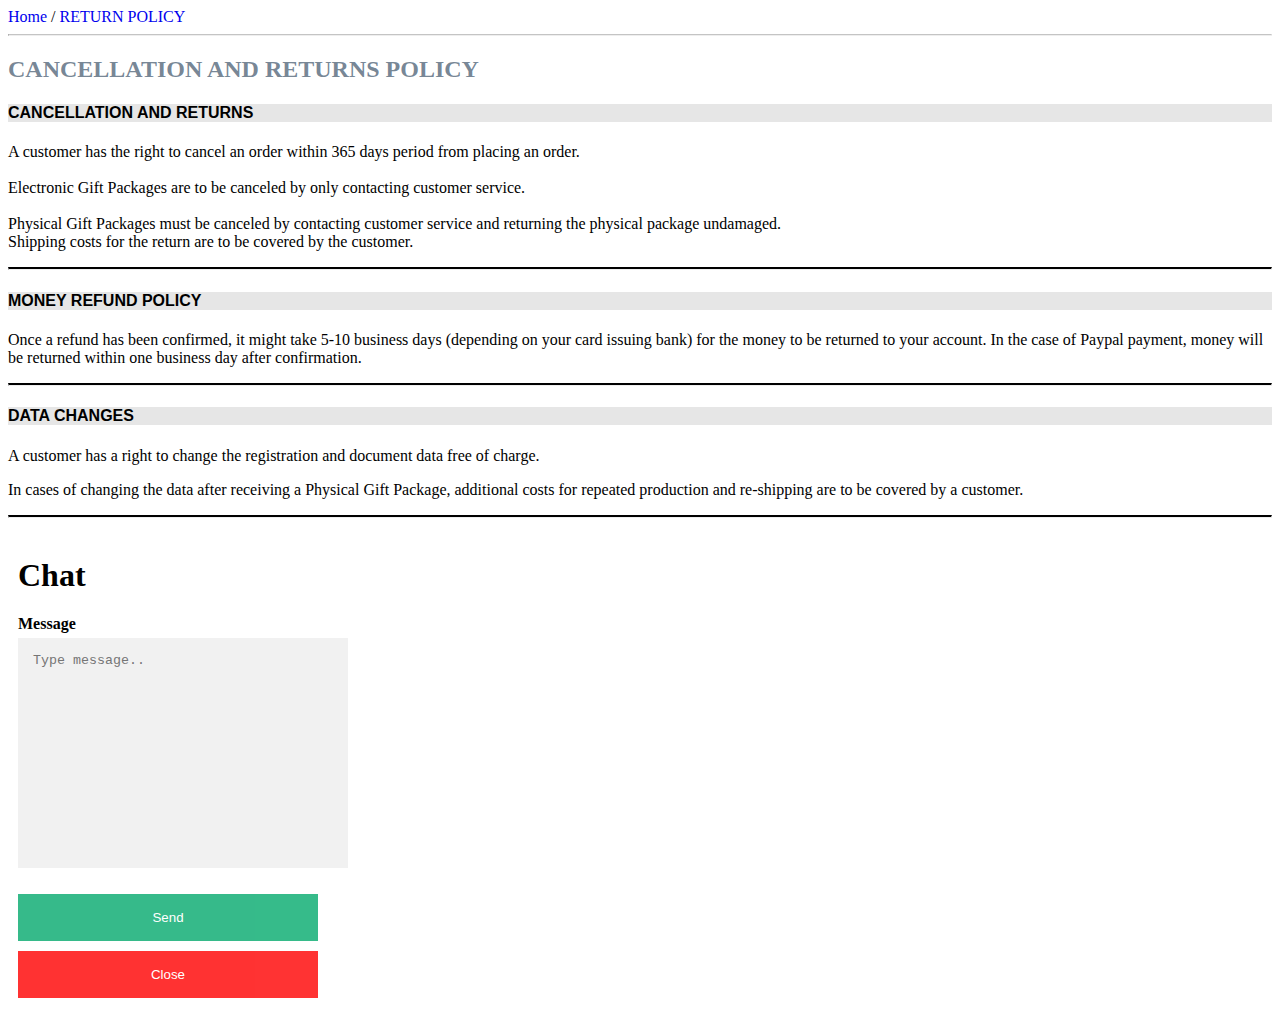
<file: index.html>
<!DOCTYPE html>
<html lang="en">
<head>
    <meta charset="UTF-8">
    <meta name="viewport" content="width=device-width, initial-scale=1.0">
    <title>Return Policy</title>
    <link rel="stylesheet" href="./style.css">
</head>
<body>
    <div class="topnav">
        <a class="active" href="https://starregistration.net/">Home</a>
               /
        <a class="active" href="#return policy">RETURN POLICY</a>
        </div>
        <hr style="border-top: 0.1px solid #0000003b;" class="solid">
<div class="one">
    <h2 style="color: rgba(112, 128, 144, 0.945);">CANCELLATION AND RETURNS POLICY</h2>
    <h4>CANCELLATION AND RETURNS</h4>
    <p>A customer has the right to cancel an order within 365 days period from placing an order.
        <br/>
        <br/>
        Electronic Gift Packages are to be canceled by only contacting customer service. 
        <br/>
        <br/>
        Physical Gift Packages must be canceled by contacting customer service and returning the physical package undamaged. <br/>Shipping costs for the return are to be covered by the customer.
    </p>
    <hr class="solid">
    <h4>MONEY REFUND POLICY</h4>
    <p>Once a refund has been confirmed, it might take 5-10 business days (depending on your card issuing bank) for the money to be returned to your account. In the case of Paypal payment, money will be returned within one business day after confirmation.
    </p>
    <hr class="solid">
    <h4>DATA CHANGES</h4>
    <p>A customer has a right to change the registration and document data free of charge.</p>
    <p>In cases of changing the data after receiving a Physical Gift Package, additional costs for repeated production and re-shipping are to be covered by a customer.</p>
    <hr class="solid">
    </div>

    <div class="chat-popup" id="myForm">
        <form action="/action_page.php" class="form-container">
          <h1>Chat</h1>
      
          <label for="msg"><b>Message</b></label>
          <textarea placeholder="Type message.." name="msg" required></textarea>
      
          <button type="submit" class="btn">Send</button>
          <button type="button" class="btn cancel" onclick="closeForm()">Close</button>
        </form>
      </div>
      
</body>
</html>
</file>
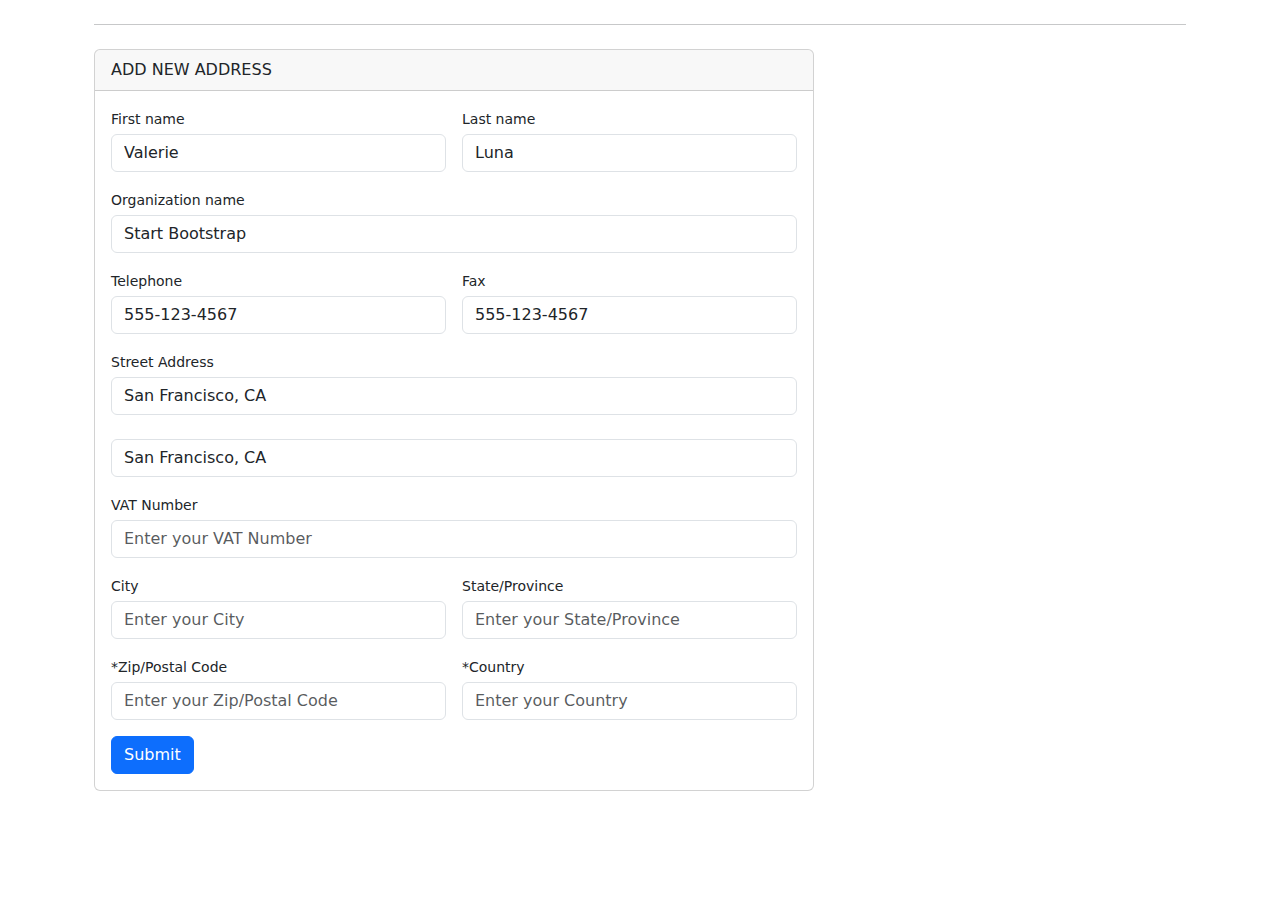
<file: Address.html>
<!DOCTYPE html>
<html lang="en">
<head>
  <meta charset="UTF-8">
  <meta name="viewport" content="width=device-width, initial-scale=1.0">
  <title>Document</title>
  <link rel="stylesheet" href="./prac.css">
  <link href="https://cdn.jsdelivr.net/npm/bootstrap@5.3.3/dist/css/bootstrap.min.css" rel="stylesheet" integrity="sha384-QWTKZyjpPEjISv5WaRU9OFeRpok6YctnYmDr5pNlyT2bRjXh0JMhjY6hW+ALEwIH" crossorigin="anonymous">

</head>
<body>
  

<div class="container-xl px-4 mt-4">
  <hr class="mt-0 mb-4">
  <div class="row">
      <div class="col-xl-8">
          <div class="card mb-4">
              <div class="card-header">ADD NEW ADDRESS</div>
              <div class="card-body">
                  <form>
                      <div class="row gx-3 mb-3">
                          <div class="col-md-6">
                              <label class="small mb-1" for="inputFirstName">First name</label>
                              <input class="form-control" id="inputFirstName" type="text" placeholder="Enter your first name" value="Valerie">
                          </div>
                          <div class="col-md-6">
                              <label class="small mb-1" for="inputLastName">Last name</label>
                              <input class="form-control" id="inputLastName" type="text" placeholder="Enter your last name" value="Luna">
                          </div>
                      </div>
                      <div class="row gx-3 mb-3">
                          <div class="col-md-12">
                              <label class="small mb-1" for="inputOrgName">Organization name</label>
                              <input class="form-control" id="inputOrgName" type="text" placeholder="Enter your organization name" value="Start Bootstrap">
                          </div>
                      </div>
                      <div class="row gx-3 mb-3">
                          <div class="col-md-6">
                              <label class="small mb-1" for="inputOrgName">Telephone</label>
                              <input class="form-control" id="inputOrgName" type="text" placeholder="Enter your Telephone name" value="555-123-4567">
                          </div>
                          <div class="col-md-6">
                              <label class="small mb-1" for="inputPhone">Fax</label>
                              <input class="form-control" id="inputPhone" type="tel" placeholder="Enter your Fax" value="555-123-4567">
                          </div>
                         
                      </div>
                      <div class="row gx-3 mb-3">
                          <div class="col-md-12">
                              <label class="small mb-1" for="inputLocation">Street Address</label>
                              <input class="form-control" id="inputLocation" type="text" placeholder="Enter your Street Address" value="San Francisco, CA">
                          </div>
                          <div class="col-md-12">
                              <label class="small mb-1" for="inputLocation"></label>
                              <input class="form-control" id="inputLocation" type="text" placeholder="Enter your Street Address" value="San Francisco, CA">
                          </div>
                      </div>
                        <div class="row gx-3 mb-3">
                          <div class="col-md-12">
                              <label class="small mb-1" for="inputLocation">VAT Number</label>
                              <input class="form-control" id="inputLocation" type="text" placeholder="Enter your VAT Number" value="">
                          </div>
                      </div>
                      <div class="row gx-3 mb-3">
                          <div class="col-md-6">
                              <label class="small mb-1" for="inputFirstName">City</label>
                              <input class="form-control" id="inputFirstName" type="text" placeholder="Enter your City" value="">
                          </div>
                          <div class="col-md-6">
                              <label class="small mb-1" for="inputLastName">State/Province</label>
                              <input class="form-control" id="inputLastName" type="text" placeholder="Enter your State/Province" value="">
                          </div>
                      </div>
                      <div class="row gx-3 mb-3">
                          <div class="col-md-6">
                              <label class="small mb-1" for="inputFirstName">*Zip/Postal Code</label>
                              <input class="form-control" id="inputFirstName" type="text" placeholder="Enter your Zip/Postal Code" value="">
                          </div>
                          <div class="col-md-6">
                              <label class="small mb-1" for="inputLastName">*Country</label>
                              <input class="form-control" id="inputLastName" type="text" placeholder="Enter your Country" value="">
                          </div>
                      </div>
                      <button class="btn btn-primary" type="button">Submit</button>
                  </form>
              </div>
          </div>
      </div>
  </div>
</div>

</body>
</html>
</file>
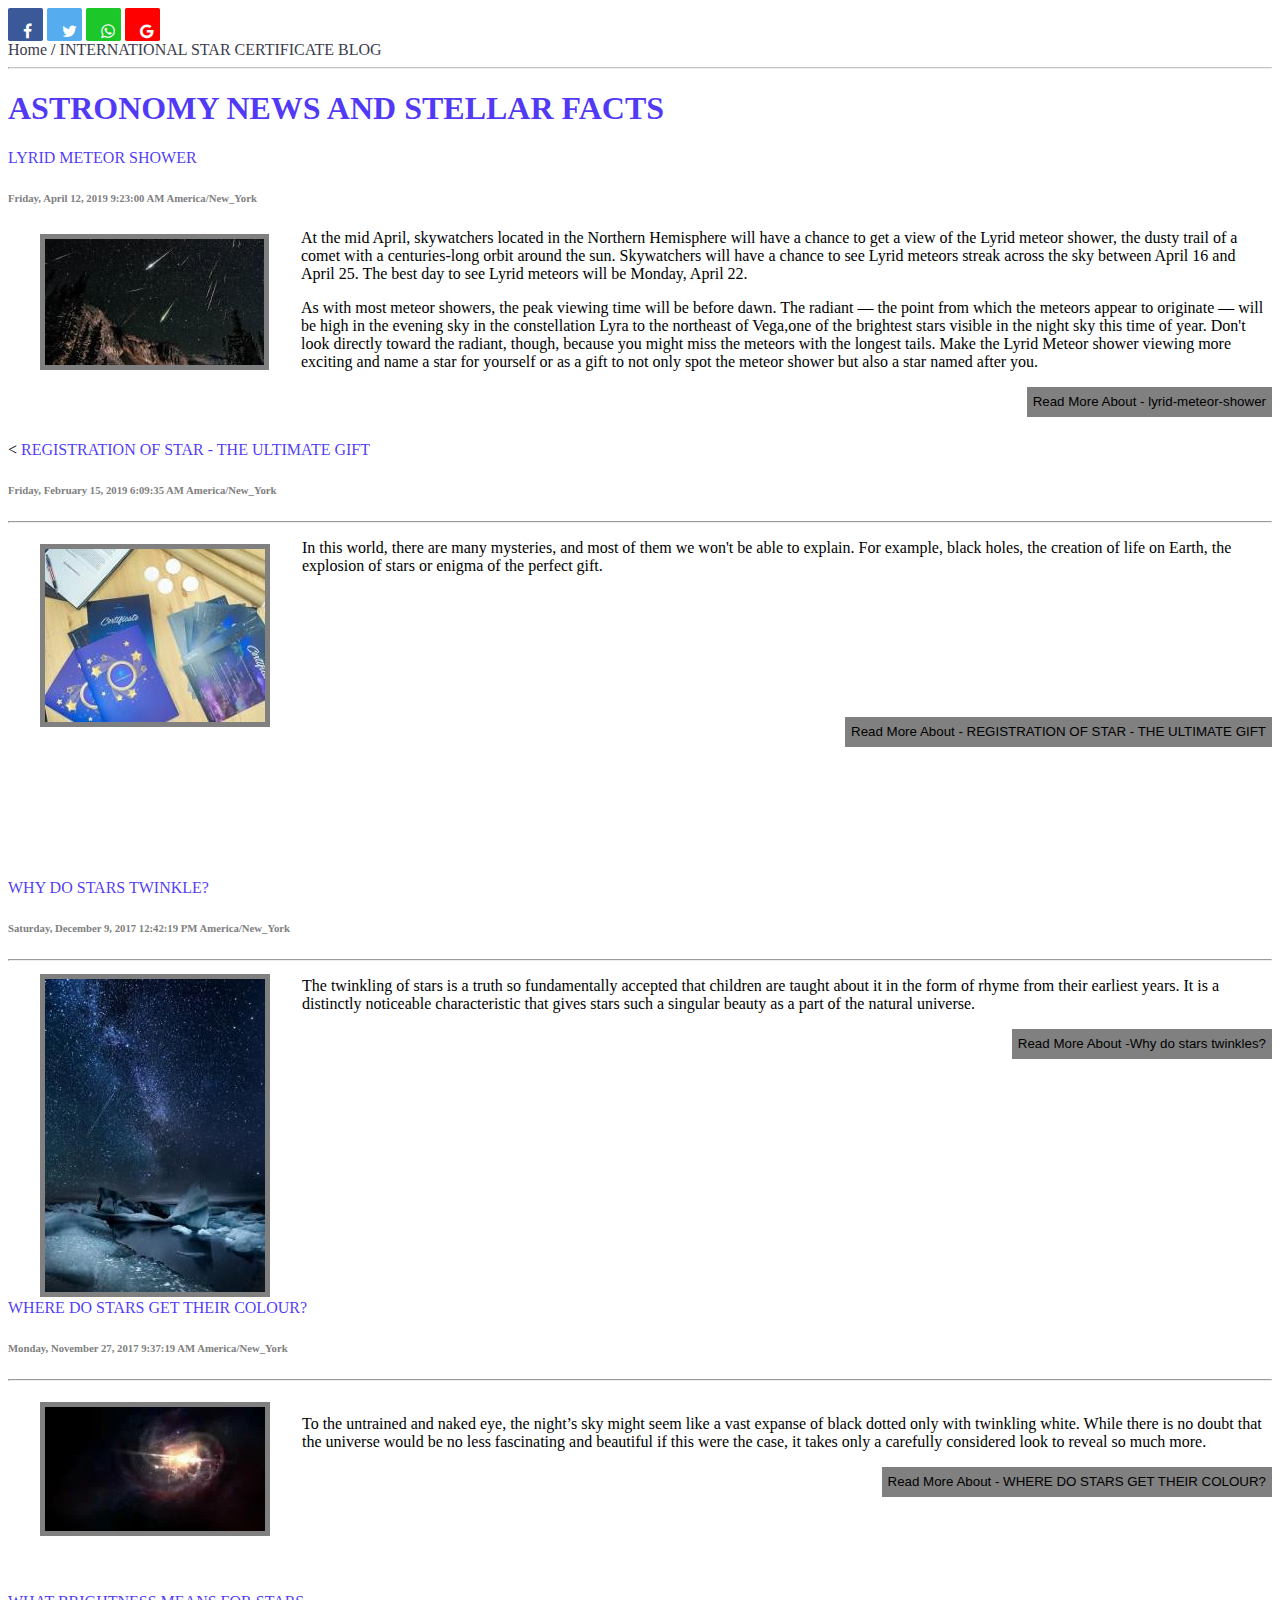
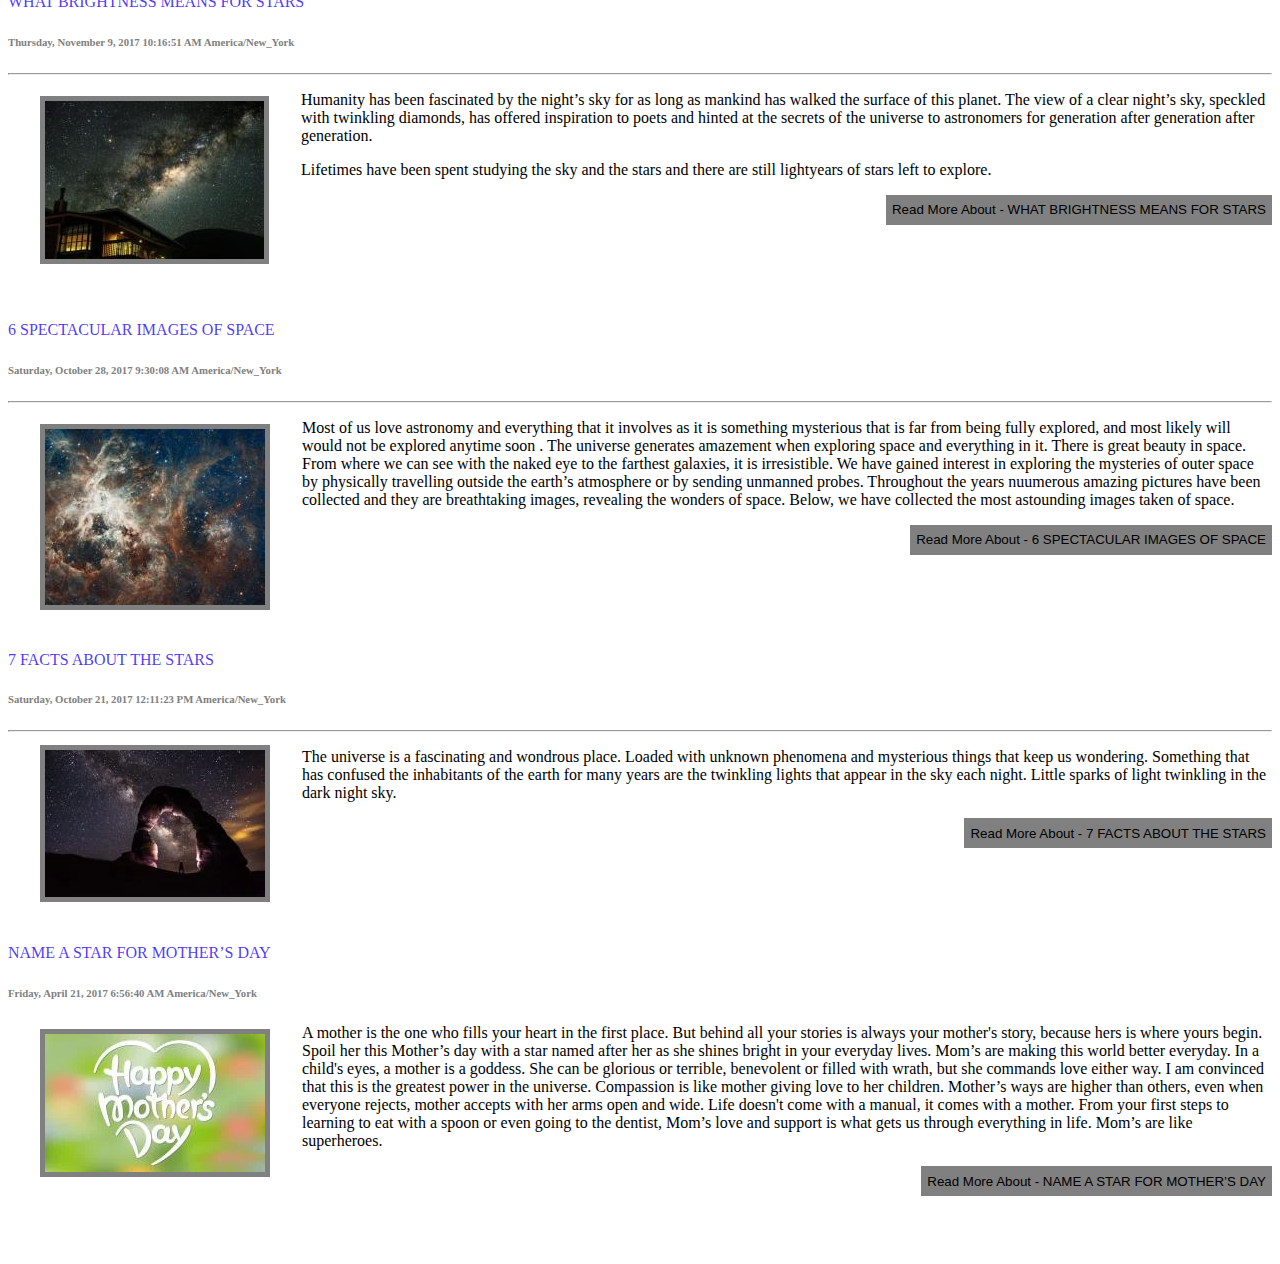
<file: Blog.html>
<!DOCTYPE html>
<html lang="en">
<head>
    <meta charset="UTF-8">
    <meta name="viewport" content="width=device-width, initial-scale=1.0">
    <title>Blog</title>
    <link rel="stylesheet" href="./Blog.css">
    <link rel="stylesheet" href="https://cdnjs.cloudflare.com/ajax/libs/font-awesome/4.7.0/css/font-awesome.min.css">

    <style>
        img {
          float: left;
          border: 5px solid grey;
          margin: 5px 0px 0px 10px;
        }
        </style>

<!-- Add font awesome icons -->

        <a href="https://www.facebook.com/" class="fa fa-facebook"></a>
        <a href="https://twitter.com/login" class="fa fa-twitter"></a>
        <a href="https://web.whatsapp.com/" class="fa fa-whatsapp"></a>
        <a href="https://accounts.google.com/" class="fa fa-google"></a>
</head>
<body>
    <div class="card">
    <div  class="topnav">
        <a style="color: rgb(60, 60, 78);" class="active" href="https://starregistration.net/">Home</a>
               /
        <a style="color: rgb(60, 60, 78);" class="active" href="#blog">INTERNATIONAL STAR CERTIFICATE BLOG</a>
        </div>
        <hr style="border-top: 0.1px solid #0000003b;" class="solid">


        <h1>ASTRONOMY NEWS AND STELLAR FACTS</h1>
        <a href="https://starregistration.net/blog/lyrid-meteor-shower/">LYRID METEOR SHOWER</a>
        <h6>Friday, April 12, 2019 9:23:00 AM America/New_York</h6>
            <p><a class="database7" href="https://starregistration.net/blog/lyrid-meteor-shower/"><img src="./Task@star-registration.in/stars.jpg" alt=""></a>
                At the mid April, skywatchers located in the Northern Hemisphere will have a chance to get a view of the Lyrid meteor shower, the dusty trail of a comet with a centuries-long orbit around the sun. Skywatchers will have a chance to see Lyrid meteors streak across the sky between April 16 and April 25. The best day to see Lyrid meteors will be Monday, April 22. </p>
                <p>As with most meteor showers, the peak viewing time will be before dawn. The radiant — the point from which the meteors appear to originate — will be high in the evening sky in the constellation Lyra to the northeast of Vega,one of the brightest stars visible in the night sky this time of year. Don't look directly toward the radiant, though, because you might miss the meteors with the longest tails. Make the Lyrid Meteor shower viewing more exciting and name a star for yourself or as a gift to not only spot the meteor shower but also a star named after you. </p>
            
           <a href="https://starregistration.net/blog/lyrid-meteor-shower/"></a><button>Read More About - lyrid-meteor-shower</button>
           <br/>
           <br/>
           <br/>
           <


           <a href="https://starregistration.net/blog/Registrationofstartheultimategift/">REGISTRATION OF STAR - THE ULTIMATE GIFT</a>
           <h6>Friday, February 15, 2019 6:09:35 AM America/New_York</h6>
           <hr class="solid">
           <p>
            <a class="database6" href="https://starregistration.net/blog/Registrationofstartheultimategift/"><img src="./Task@star-registration.in/Star_cerfificate.jpg" alt=""></a>
            <!-- <br/> -->
            In this world, there are many mysteries, and most of them we won't be able to explain.
            For example, black holes, the creation of life on Earth, the explosion of stars or enigma of the perfect gift.
           </p>
           <br/>
           <br/>
           <br/>
           <br/>
           <br/>
           <br/>
           <a href="https://starregistration.net/blog/Registrationofstartheultimategift/"></a><br/><button>Read More About - REGISTRATION OF STAR - THE ULTIMATE GIFT</button>
           <br/>
           <br/>
           <br/>
           <br/>
           <br/>
           <br/>
           <br/>
           <br/>
           <br/>

           <a href="https://starregistration.net/blog/Whydostarstwinkle/">WHY DO STARS TWINKLE?</a>
           <h6>Saturday, December 9, 2017 12:42:19 PM America/New_York</h6>
           <hr class="solid">
           <a class="database5" href="https://starregistration.net/blog/Whydostarstwinkle/"><img src="./Task@star-registration.in/twinkle.jpg" alt=""></a>
           <p>The twinkling of stars is a truth so fundamentally accepted that children are taught about it in the form of rhyme from their earliest years. It is a distinctly noticeable characteristic that gives stars such a singular beauty as a part of the natural universe.</p>
           <!-- <button>Read More About -Why do stars twinkles?</button> -->
           <a href="https://starregistration.net/blog/Whydostarstwinkle/"><button>Read More About -Why do stars twinkles?</button></a>
           <br/>
           <br/>
           <br/>
           <br/>
           <br/>
           <br/>
           <br/>
           <br/>
           <br/>
           <br/>
           <br/>
           <br/>
           <br/>
           <br/>
           <br/>
           

           <a href="https://starregistration.net/blog/Wheredostarsgettheircolour/">WHERE DO STARS GET THEIR COLOUR?</a>
           <h6>Monday, November 27, 2017 9:37:19 AM America/New_York</h6>
           <hr class="solid">
           <p>
            <a class="database4" href="https://starregistration.net/blog/Wheredostarsgettheircolour/"><img src="./Task@star-registration.in/star-colour.webp" alt=""></a>
            <br/>
            To the untrained and naked eye, the night’s sky might seem like a vast expanse of black dotted only with twinkling white. While there is no doubt that the universe would be no less fascinating and beautiful if this were the case, it takes only a carefully considered look to reveal so much more.
           </p>
           <a href="https://starregistration.net/blog/Wheredostarsgettheircolour/"><button>Read More About - WHERE DO STARS GET THEIR COLOUR?</button></a>
           <br/>
           <br/>
           <br/>
           <br/>
           <br/>
           <br/>
           <br/>

           <a href="https://starregistration.net/blog/What-brightness-means-for-stars/">WHAT BRIGHTNESS MEANS FOR STARS</a>
           <h6>Thursday, November 9, 2017 10:16:51 AM America/New_York</h6>
           <hr class="solid">
           <p>
            <a class="database3" href="https://starregistration.net/blog/What-brightness-means-for-stars/"><img src="./Task@star-registration.in/starry-sky-over-home.jpg" alt=""></a>
            
            Humanity has been fascinated by the night’s sky for as long as mankind has walked the surface of this planet. The view of a clear night’s sky, speckled with twinkling diamonds, has offered inspiration to poets and hinted at the secrets of the universe to astronomers for generation after generation after generation.
           </p>
           <p>Lifetimes have been spent studying the sky and the stars and there are still lightyears of stars left to explore.</p>
           <a href="https://starregistration.net/blog/What-brightness-means-for-stars/"><button>Read More About - WHAT BRIGHTNESS MEANS FOR STARS</button></a>
           <br/>
           <br/>
           <br/>
           <br/>
           <br/>
           <br/>
           <br/>
           

           <a href="https://starregistration.net/blog/6-Spectacular-Images-Of-Space/">6 SPECTACULAR IMAGES OF SPACE</a>
           <h6>Saturday, October 28, 2017 9:30:08 AM America/New_York</h6>
           <hr class="solid">
           <p>
            <a class="database2" href="https://starregistration.net/blog/6-Spectacular-Images-Of-Space/"><img src="./Task@star-registration.in/Spectacular.jpg" alt=""></a>
            Most of us love astronomy and everything that it involves as it is something mysterious that is far from being fully explored, and most likely will would not be explored anytime soon . The universe generates amazement when exploring space and everything in it. There is great beauty in space. From where we can see with the naked eye to the farthest galaxies, it is irresistible. We have gained interest in exploring the mysteries of outer space by physically travelling outside the earth’s atmosphere or by sending unmanned probes. Throughout the years nuumerous amazing pictures have been collected and they are breathtaking images, revealing the wonders of space. Below, we have collected the most astounding images taken of space.
           </p>
           <a href="https://starregistration.net/blog/6-Spectacular-Images-Of-Space/"><button>Read More About - 6 SPECTACULAR IMAGES OF SPACE</button></a>
           <br/>
           <br/>
           <br/>
           <br/>
           <br/>
           <br/>
           <br/>
           

           <a href="https://starregistration.net/blog/7-Facts-about-the-stars/">7 FACTS ABOUT THE STARS</a>
           <h6>Saturday, October 21, 2017 12:11:23 PM America/New_York</h6>
           <hr class="solid">
            <a class="database1" href="https://starregistration.net/blog/7-Facts-about-the-stars/"><img src="./Task@star-registration.in/facts.webp" alt=""></a>
            <div class="b">
            <p>The universe is a fascinating and wondrous place. Loaded with unknown phenomena and mysterious things that keep us wondering. Something that has confused the inhabitants of the earth for many years are the twinkling lights that appear in the sky each night. Little sparks of light twinkling in the dark night sky.</p>
           </p>
           <a href="https://starregistration.net/blog/7-Facts-about-the-stars/"><button>Read More About - 7 FACTS ABOUT THE STARS </button></a>
           <br/>
           <br/>
           <br/>
           <br/>
           <br/>
           <br/>
           <br/>
           
           <a href="https://starregistration.net/blog/name-a-star-for-mothers-day/">NAME A STAR FOR MOTHER’S DAY</a>
           <h6>Friday, April 21, 2017 6:56:40 AM America/New_York</h6>
            <a class="database" href="https://starregistration.net/blog/name-a-star-for-mothers-day/"><img src="./Task@star-registration.in/2016-Mothers-Day.webp" alt="">
            </a> 
                <p> A mother is the one who fills your heart in the first place. But behind all your stories is always your mother's story, because hers is where yours begin. Spoil her this Mother’s day with a star named after her as she shines bright in your everyday lives. Mom’s are making this world better everyday. In a child's eyes, a mother is a goddess. She can be glorious or terrible, benevolent or filled with wrath, but she commands love either way. I am convinced that this is the greatest power in the universe. Compassion is like mother giving love to her children. Mother’s ways are higher than others, even when everyone rejects, mother accepts with her arms open and wide. Life doesn't come with a manual, it comes with a mother. From your first steps to learning to eat with a spoon or even going to the dentist, Mom’s love and support is what gets us through everything in life. Mom’s are like superheroes.</p>
           <a href="https://starregistration.net/blog/name-a-star-for-mothers-day/"><button>Read More About - NAME A STAR FOR MOTHER’S DAY</button></a>
           <br/>
           <br/>
           <br/>
           <br/>
           <br/>




        </div>
</body>
</html>
</file>
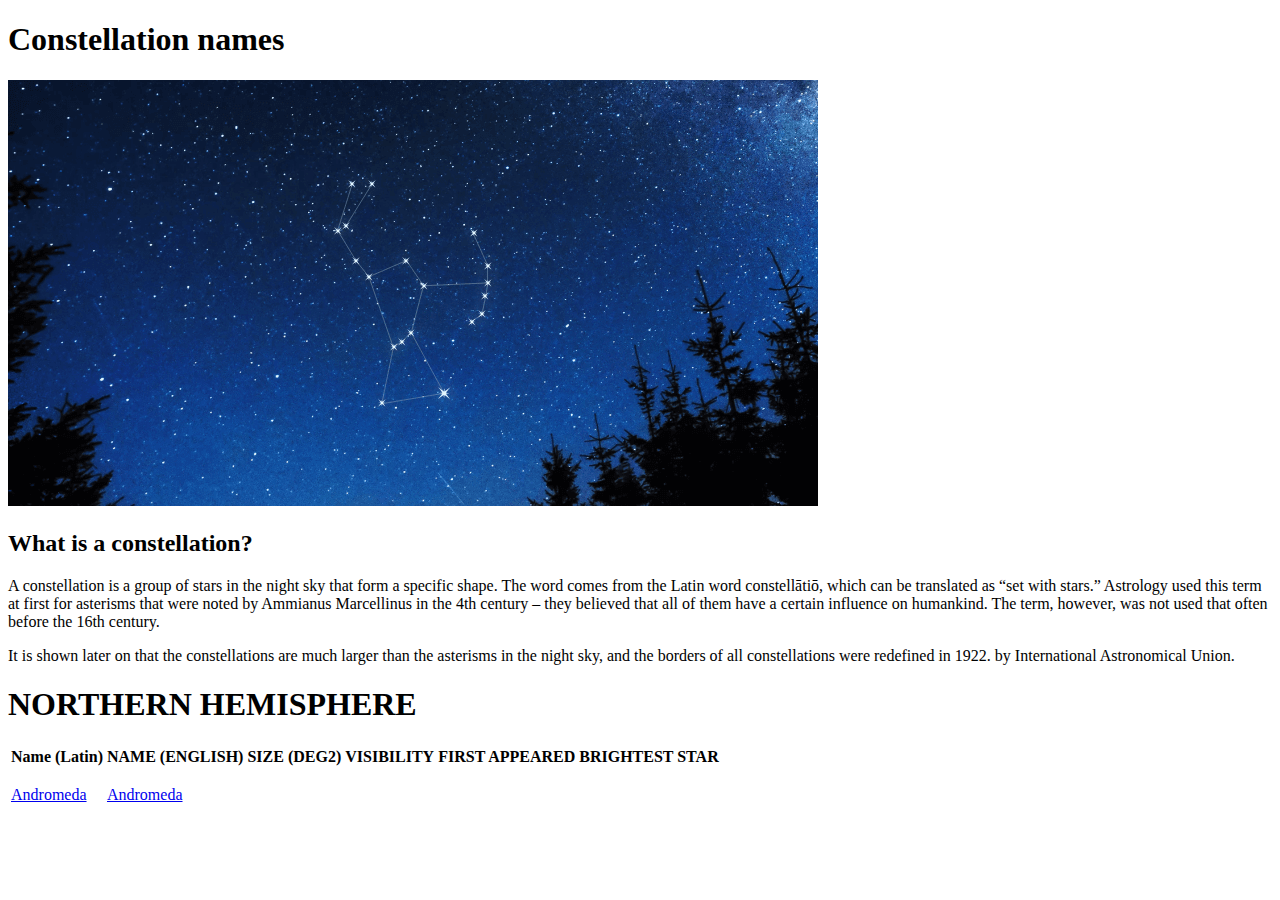
<file: constellations.html>
<!DOCTYPE html>
<html lang="en">
<head>
    <meta charset="UTF-8">
    <meta name="viewport" content="width=device-width, initial-scale=1.0">
    <title>constellations</title>
</head>
<body>
    <h1>Constellation names</h1>
    <img src="./Task@star-registration.in/Constellations.webp" alt="Constellation">
    <h2>What is a constellation?</h2>
    <p>A constellation is a group of stars in the night sky that form a specific shape. The word comes from the Latin word constellātiō, which can be translated as “set with stars.” Astrology used this term at first for asterisms that were noted by Ammianus Marcellinus in the 4th century – they believed that all of them have a certain influence on humankind. The term, however, was not used that often before the 16th century. </p>

    <p> It is shown later on that the constellations are much larger than the asterisms in the night sky, and the borders of all constellations were redefined in 1922. by International Astronomical Union.</p>

    <h1>NORTHERN HEMISPHERE</h1>
    <table>
        <thead>
        <tr>
            <th scope="col">
<span>Name (Latin)</span>
            </th>
            <th scope="col">
                <span>NAME (ENGLISH)</span>
            </th>
            <th scope="col">
                <span>SIZE (DEG2)</span>
            </th>
            <th scope="col">
                <span>VISIBILITY</span>
            </th>
            <th scope="col">
                <span>FIRST APPEARED</span>
            </th>
            <th scope="col">
                <span>BRIGHTEST STAR</span>
            </th>
        </tr>
    </thead>
    <tbody>
        <tr>
            <td data-label="Constellation (Latin)">
                <p>
                    <a href="https://starregistration.net/constellations/andromeda-constellation.html" title="Andromeda Constellation" target="_blank">
                        <span>Andromeda</span>
                    </a>
                </p>
            </td>
            <td data-label="Constellation (English)">
                <p>
                    <a href="https://starregistration.net/constellations/andromeda-constellation.html" title="Andromeda Constellation" target="_blank">
                        <span>Andromeda</span>
                    </a>
                </p>
            </td>
            
        </tr>
    </tbody>
    </table>
</body>
</html>
</file>
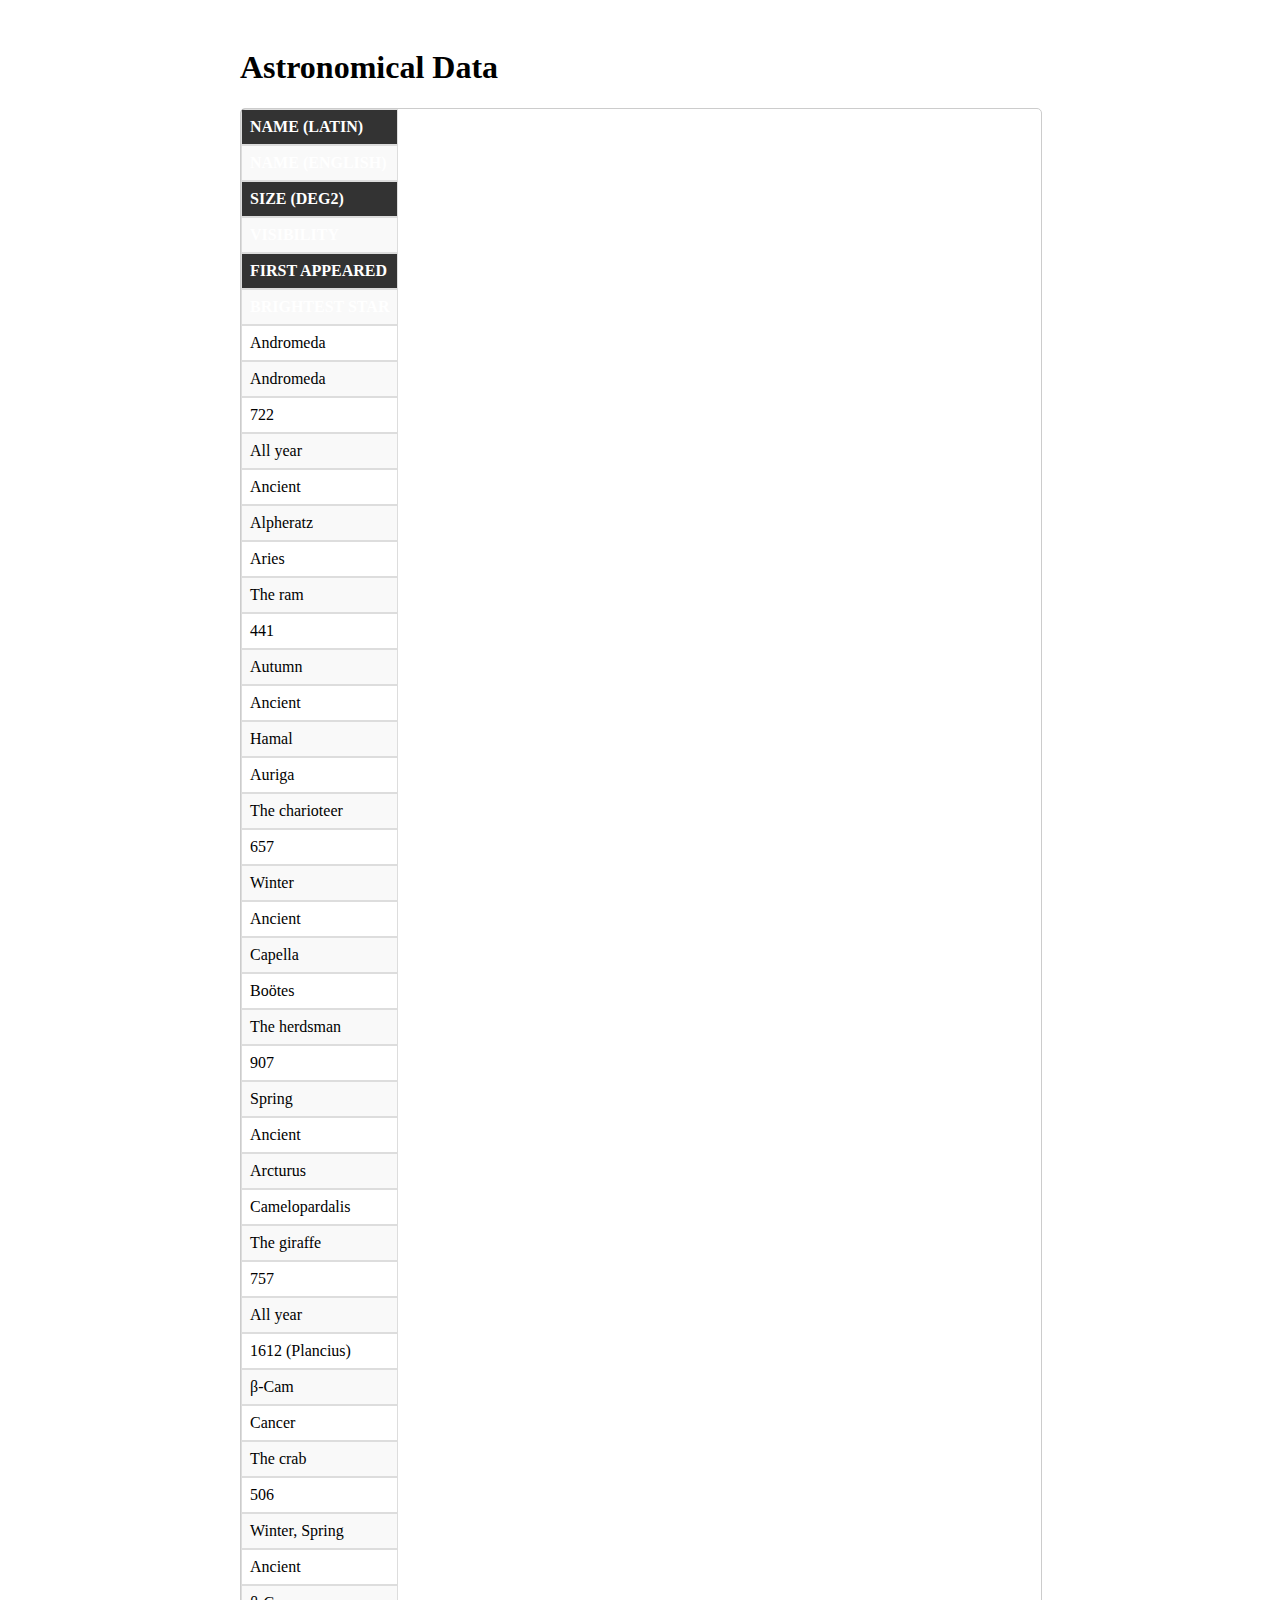
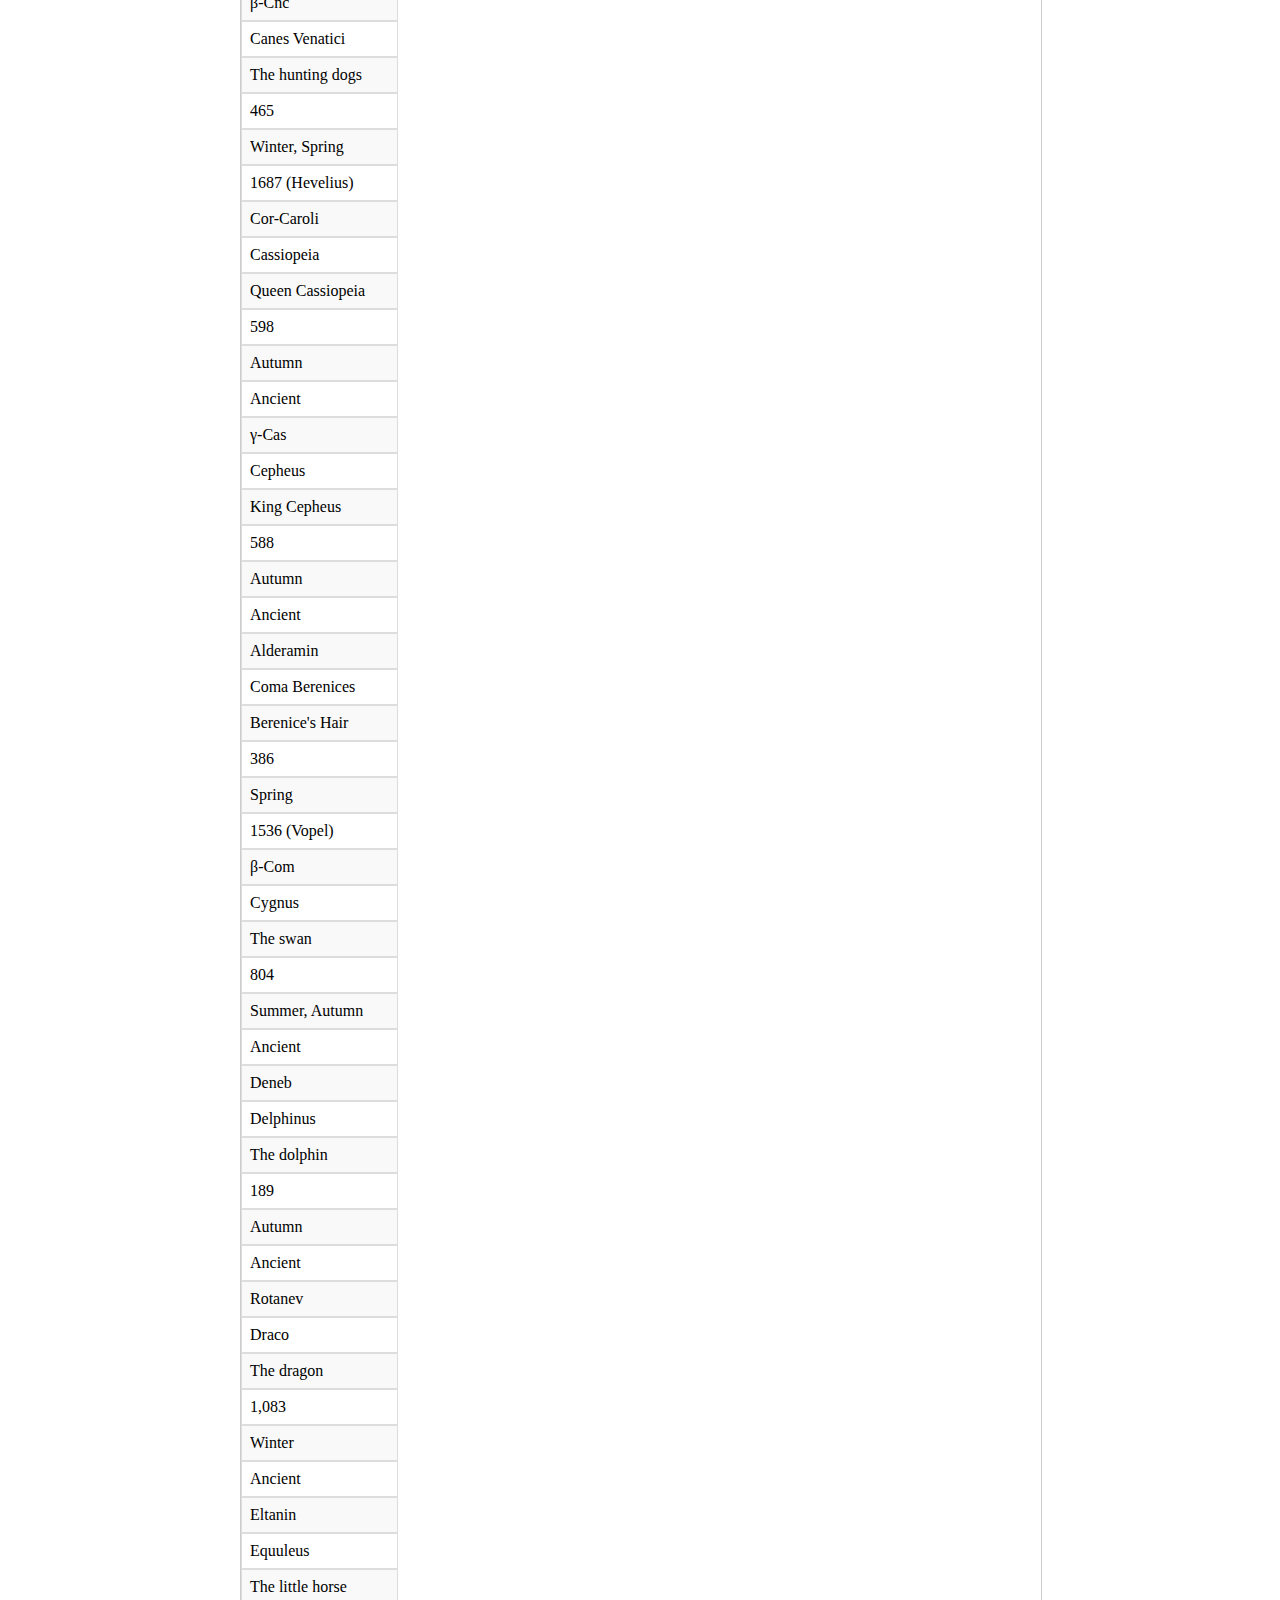
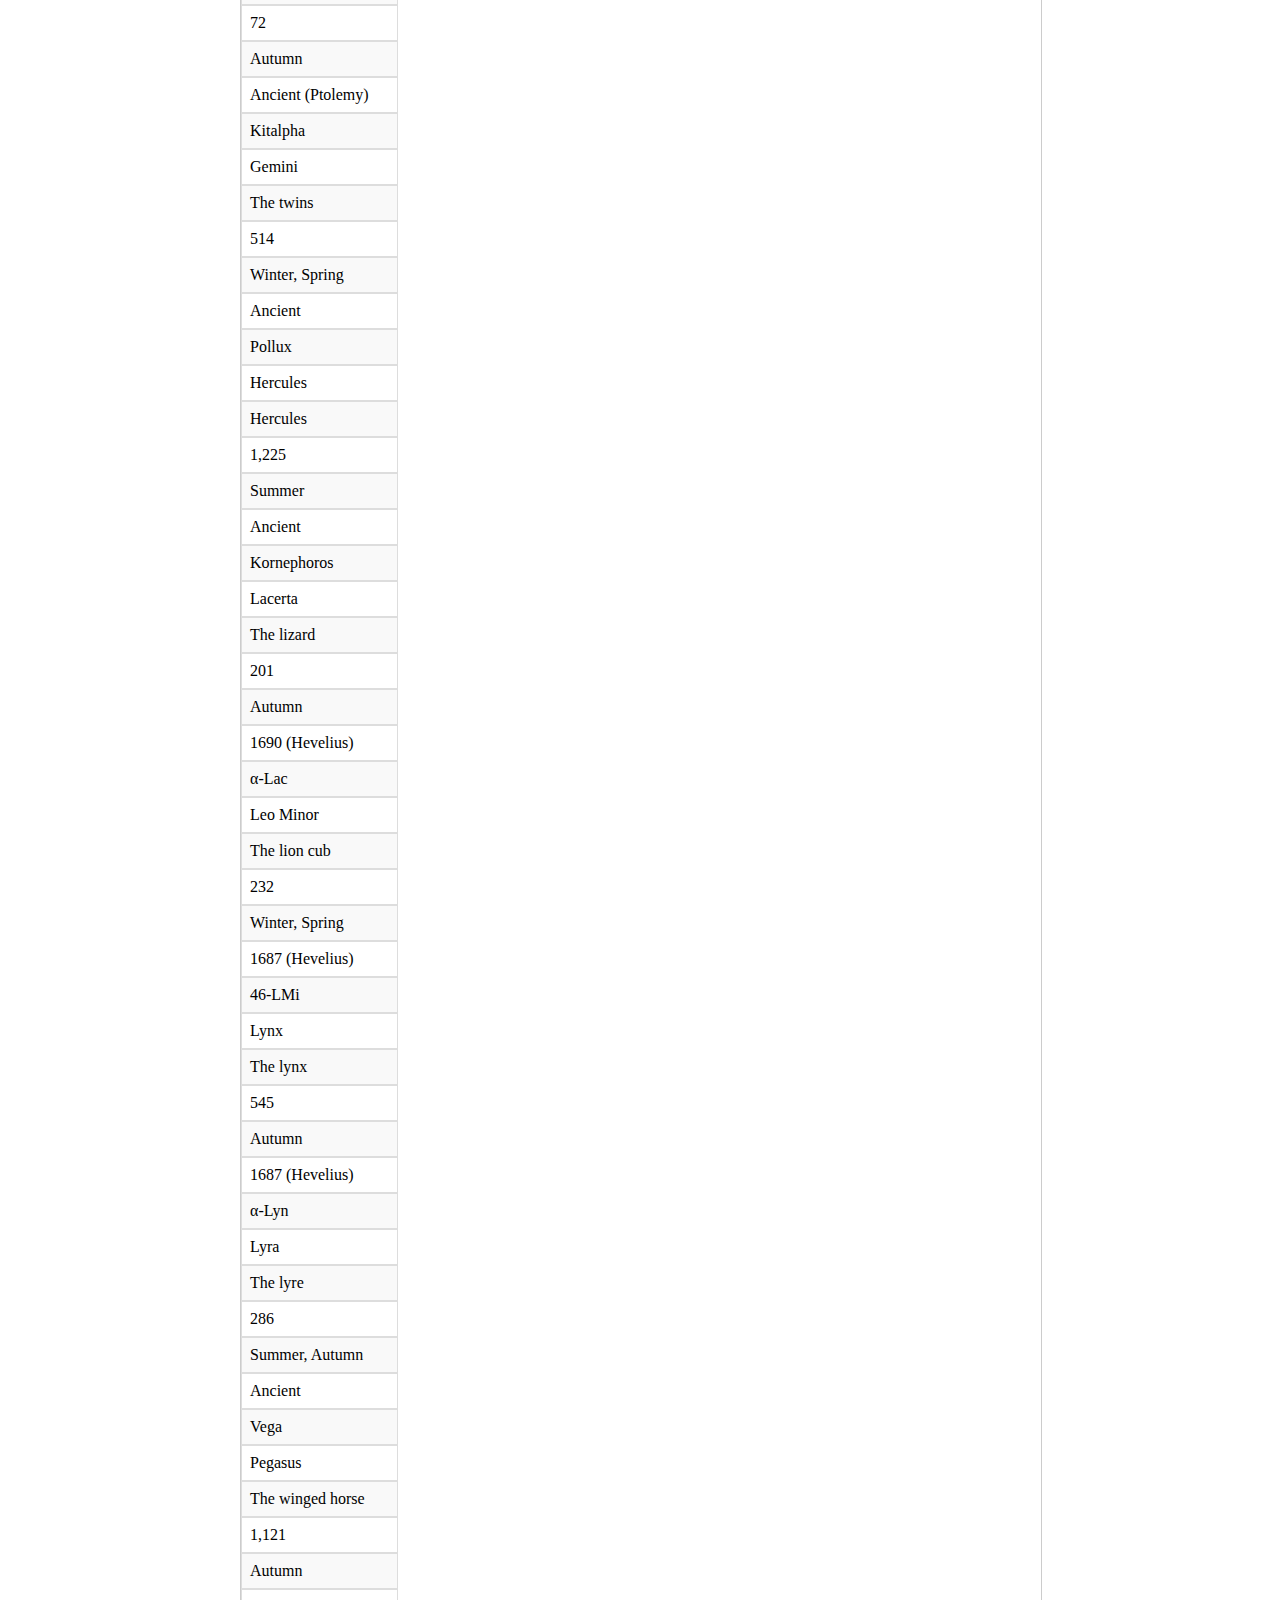
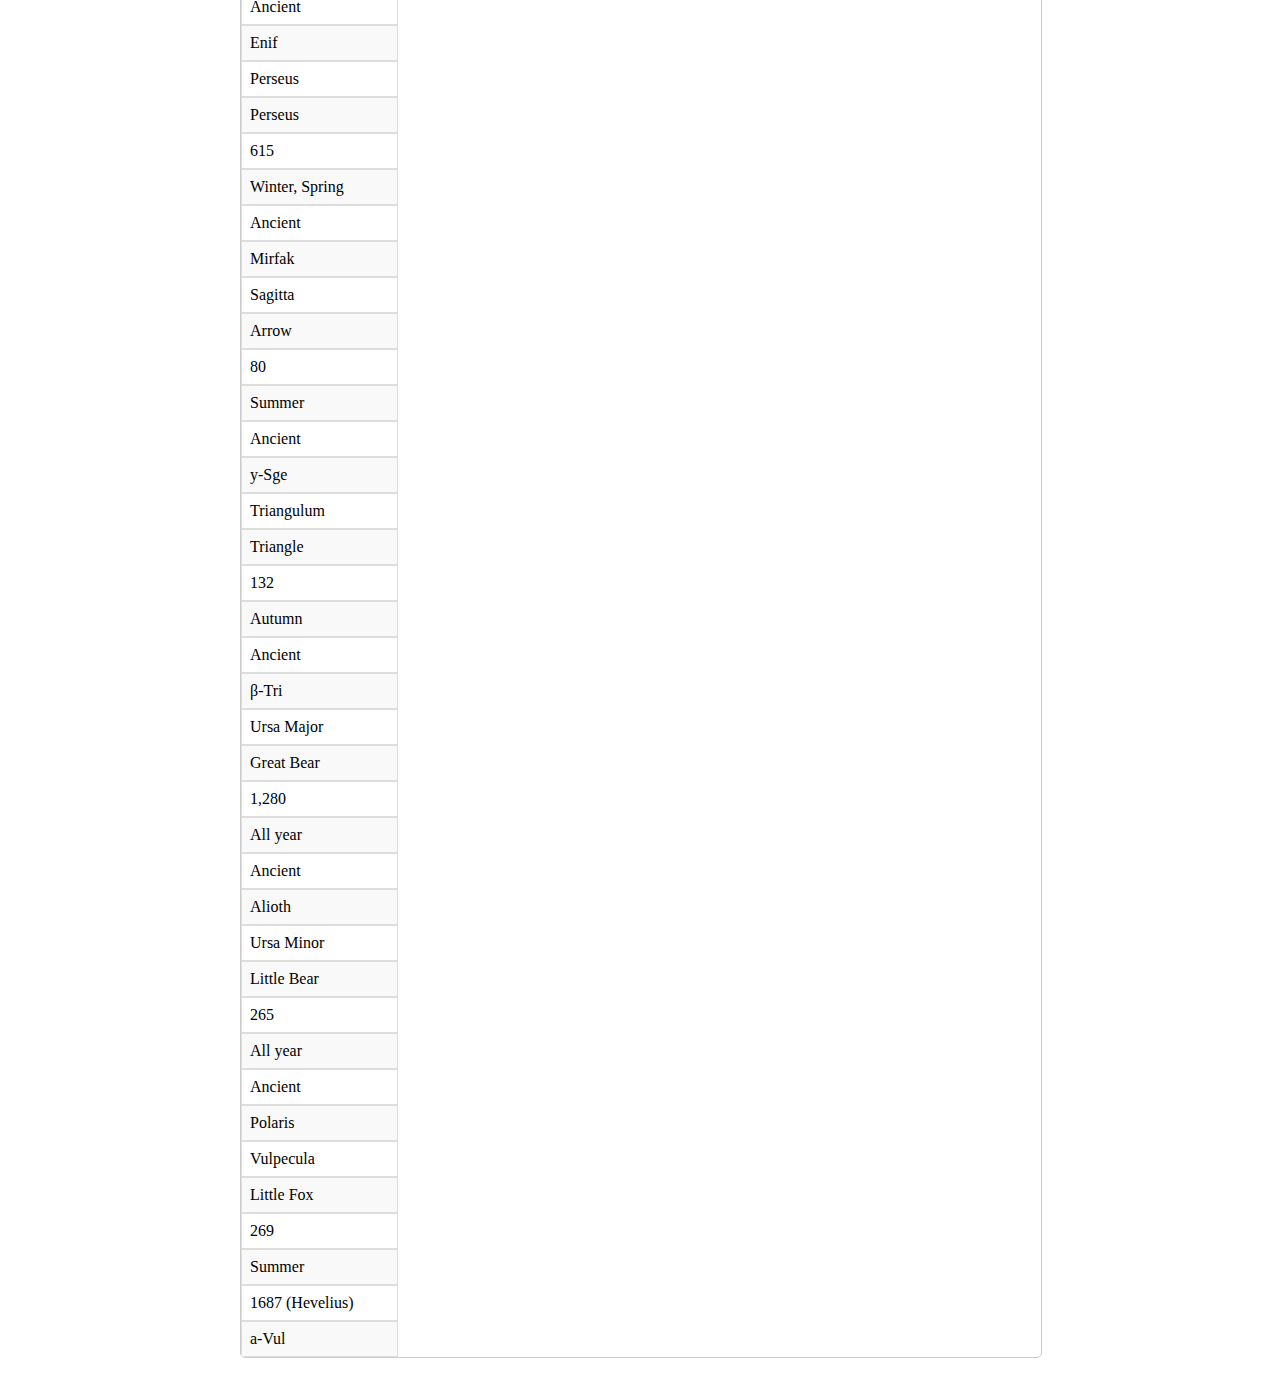
<file: constellationStar.html>
<!DOCTYPE html>
<html lang="en">
<head>
    <meta charset="UTF-8">
    <meta name="viewport" content="width=device-width, initial-scale=1.0">
    <title>Constellation</title>
    <link rel="stylesheet" href="./cons.css">
</head>
<body>
    <div class="data-m1-y1">
        <div class="container">
          <h1>Astronomical Data</h1>
          <div class="table">
            <div class="row header">
              <div class="cell">NAME (LATIN)</div>
              <div class="cell">NAME (ENGLISH)</div>
              <div class="cell">SIZE (DEG2)</div>
              <div class="cell">VISIBILITY</div>
              <div class="cell">FIRST APPEARED</div>
              <div class="cell">BRIGHTEST STAR</div>
            </div>
            <div class="row">
              <div class="cell">Andromeda</div>
              <div class="cell">Andromeda</div>
              <div class="cell">722</div>
              <div class="cell">All year</div>
              <div class="cell">Ancient</div>
              <div class="cell">Alpheratz</div>
            </div>
            <div class="row">
              <div class="cell">Aries</div>
              <div class="cell">The ram</div>
              <div class="cell">441</div>
              <div class="cell">Autumn</div>
              <div class="cell">Ancient</div>
              <div class="cell">Hamal</div>
            </div>
            <div class="row">
              <div class="cell">Auriga</div>
              <div class="cell">The charioteer</div>
              <div class="cell">657</div>
              <div class="cell">Winter</div>
              <div class="cell">Ancient</div>
              <div class="cell">Capella</div>
            </div>
            <div class="row">
              <div class="cell">Boötes</div>
              <div class="cell">The herdsman</div>
              <div class="cell">907</div>
              <div class="cell">Spring</div>
              <div class="cell">Ancient</div>
              <div class="cell">Arcturus</div>
            </div>
            <div class="row">
              <div class="cell">Camelopardalis</div>
              <div class="cell">The giraffe</div>
              <div class="cell">757</div>
              <div class="cell">All year</div>
              <div class="cell">1612 (Plancius)</div>
              <div class="cell">β-Cam</div>
            </div>
            <div class="row">
              <div class="cell">Cancer</div>
              <div class="cell">The crab</div>
              <div class="cell">506</div>
              <div class="cell">Winter, Spring</div>
              <div class="cell">Ancient</div>
              <div class="cell">β-Cnc</div>
            </div>
            <div class="row">
              <div class="cell">Canes Venatici</div>
              <div class="cell">The hunting dogs</div>
              <div class="cell">465</div>
              <div class="cell">Winter, Spring</div>
              <div class="cell">1687 (Hevelius)</div>
              <div class="cell">Cor-Caroli</div>
            </div>
            <div class="row">
              <div class="cell">Cassiopeia</div>
              <div class="cell">Queen Cassiopeia</div>
              <div class="cell">598</div>
              <div class="cell">Autumn</div>
              <div class="cell">Ancient</div>
              <div class="cell">γ-Cas</div>
            </div>
            <div class="row">
              <div class="cell">Cepheus</div>
              <div class="cell">King Cepheus</div>
              <div class="cell">588</div>
              <div class="cell">Autumn</div>
              <div class="cell">Ancient</div>
              <div class="cell">Alderamin</div>
            </div>
            <div class="row">
              <div class="cell">Coma Berenices</div>
              <div class="cell">Berenice's Hair</div>
              <div class="cell">386</div>
              <div class="cell">Spring</div>
              <div class="cell">1536 (Vopel)</div>
              <div class="cell">β-Com</div>
            </div>
            <div class="row">
              <div class="cell">Cygnus</div>
              <div class="cell">The swan</div>
              <div class="cell">804</div>
              <div class="cell">Summer, Autumn</div>
              <div class="cell">Ancient</div>
              <div class="cell">Deneb</div>
            </div>
            <div class="row">
              <div class="cell">Delphinus</div>
              <div class="cell">The dolphin</div>
              <div class="cell">189</div>
              <div class="cell">Autumn</div>
              <div class="cell">Ancient</div>
              <div class="cell">Rotanev</div>
            </div>
            <div class="row">
              <div class="cell">Draco</div>
              <div class="cell">The dragon</div>
              <div class="cell">1,083</div>
              <div class="cell">Winter</div>
              <div class="cell">Ancient</div>
              <div class="cell">Eltanin</div>
            </div>
            <div class="row">
              <div class="cell">Equuleus</div>
              <div class="cell">The little horse</div>
              <div class="cell">72</div>
              <div class="cell">Autumn</div>
              <div class="cell">Ancient (Ptolemy)</div>
              <div class="cell">Kitalpha</div>
            </div>
            <div class="row">
              <div class="cell">Gemini</div>
              <div class="cell">The twins</div>
              <div class="cell">514</div>
              <div class="cell">Winter, Spring</div>
              <div class="cell">Ancient</div>
              <div class="cell">Pollux</div>
            </div>
            <div class="row">
              <div class="cell">Hercules</div>
              <div class="cell">Hercules</div>
              <div class="cell">1,225</div>
              <div class="cell">Summer</div>
              <div class="cell">Ancient</div>
              <div class="cell">Kornephoros</div>
            </div>
            <div class="row">
              <div class="cell">Lacerta</div>
              <div class="cell">The lizard</div>
              <div class="cell">201</div>
              <div class="cell">Autumn</div>
              <div class="cell">1690 (Hevelius)</div>
              <div class="cell">α-Lac</div>
            </div>
            <div class="row">
              <div class="cell">Leo Minor</div>
              <div class="cell">The lion cub</div>
              <div class="cell">232</div>
              <div class="cell">Winter, Spring</div>
              <div class="cell">1687 (Hevelius)</div>
              <div class="cell">46-LMi</div>
            </div>
            <div class="row">
              <div class="cell">Lynx</div>
              <div class="cell">The lynx</div>
              <div class="cell">545</div>
              <div class="cell">Autumn</div>
              <div class="cell">1687 (Hevelius)</div>
              <div class="cell">α-Lyn</div>
            </div>
            <div class="row">
              <div class="cell">Lyra</div>
              <div class="cell">The lyre</div>
              <div class="cell">286</div>
              <div class="cell">Summer, Autumn</div>
              <div class="cell">Ancient</div>
              <div class="cell">Vega</div>
            </div>
            <div class="row">
              <div class="cell">Pegasus</div>
              <div class="cell">The winged horse</div>
              <div class="cell">1,121</div>
              <div class="cell">Autumn</div>
              <div class="cell">Ancient</div>
              <div class="cell">Enif</div>
            </div>
            <div class="row">
              <div class="cell">Perseus</div>
              <div class="cell">Perseus</div>
              <div class="cell">615</div>
              <div class="cell">Winter, Spring</div>
              <div class="cell">Ancient</div>
              <div class="cell">Mirfak</div>
            </div>
            <div class="row">
              <div class="cell">Sagitta</div>
              <div class="cell">Arrow</div>
              <div class="cell">80</div>
              <div class="cell">Summer</div>
              <div class="cell">Ancient</div>
              <div class="cell">y-Sge</div>
            </div>
            <div class="row">
              <div class="cell">Triangulum</div>
              <div class="cell">Triangle</div>
              <div class="cell">132</div>
              <div class="cell">Autumn</div>
              <div class="cell">Ancient</div>
              <div class="cell">β-Tri</div>
            </div>
            <div class="row">
              <div class="cell">Ursa Major</div>
              <div class="cell">Great Bear</div>
              <div class="cell">1,280</div>
              <div class="cell">All year</div>
              <div class="cell">Ancient</div>
              <div class="cell">Alioth</div>
            </div>
            <div class="row">
              <div class="cell">Ursa Minor</div>
              <div class="cell">Little Bear</div>
              <div class="cell">265</div>
              <div class="cell">All year</div>
              <div class="cell">Ancient</div>
              <div class="cell">Polaris</div>
            </div>
            <div class="row">
              <div class="cell">Vulpecula</div>
              <div class="cell">Little Fox</div>
              <div class="cell">269</div>
              <div class="cell">Summer</div>
              <div class="cell">1687 (Hevelius)</div>
              <div class="cell">a-Vul</div>
            </div>
          </div>
        </div>
      </div>
      
</body>
</html>
</file>
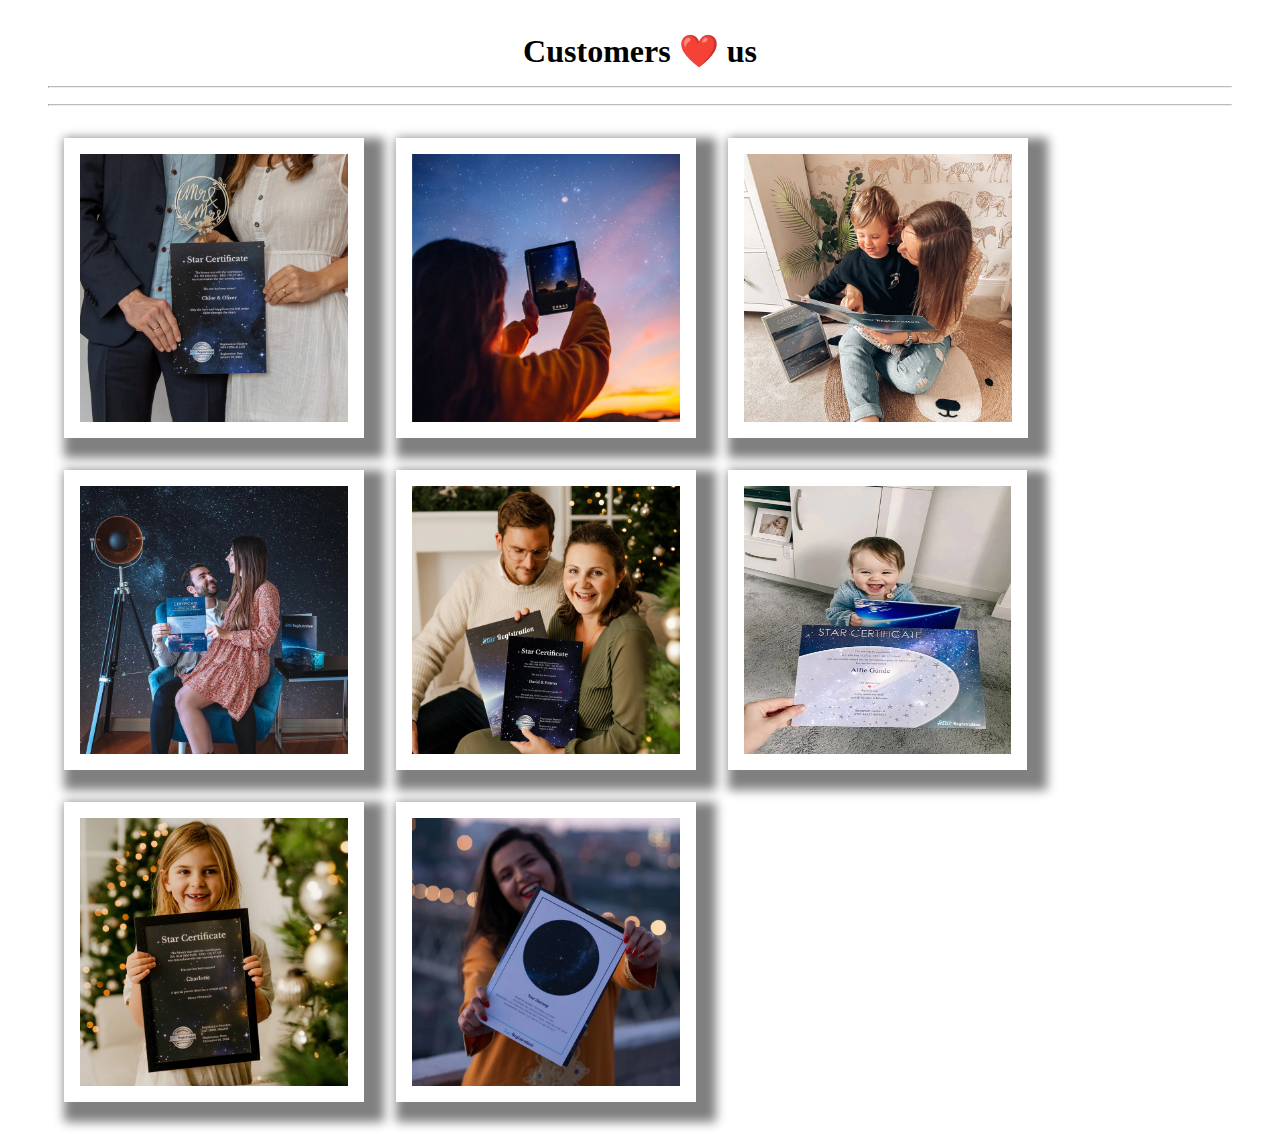
<file: Customer-love - Copy.html>
<!DOCTYPE html>
<html lang="en">
<head>
    <meta charset="UTF-8">
    <meta name="viewport" content="width=device-width, initial-scale=1.0">
    <title>task</title>
    <link rel="stylesheet" href="./Customer.css">  
</head>
<body>
  <h1>Customers ❤️ us  </h1>
  <hr class="solid">
  <hr class="solid">



  <div class="row">
    <div class="column">
      <img class="Zoom" src="./Task@star-registration.in/Wedding.webp" alt="Star Gift for Him and Her">
    </div>
    <div class="column">
      <img src="./Task@star-registration.in/Gallery.webp" alt="Women searching for her star in the sky">
    </div>
    <div class="column">
      <img src="./Task@star-registration.in/raising.webp" alt="">
    </div>
    <div class="column">
      <img src="./Task@star-registration.in/couplewithlife.webp" alt="Couples">
    </div>
    <div class="column">
      <img src="./Task@star-registration.in/Lina-Steigerwald.webp" alt="">
    </div>
    <div class="column">
      <img  width="267px"  src="./Task@star-registration.in/jadelouisegx.webp" alt="Baby is surprised by the star-registration gift certificate">
    </div>
    <div class="column">
      <img src="./Task@star-registration.in/lady.webp" alt="girl showing certificate">
    </div>
    <div class="column">
      <img src="./Task@star-registration.in/lady1.webp" alt="lady showing certificate">
    </div>
  </div>
  
</body>
</html>
</file>
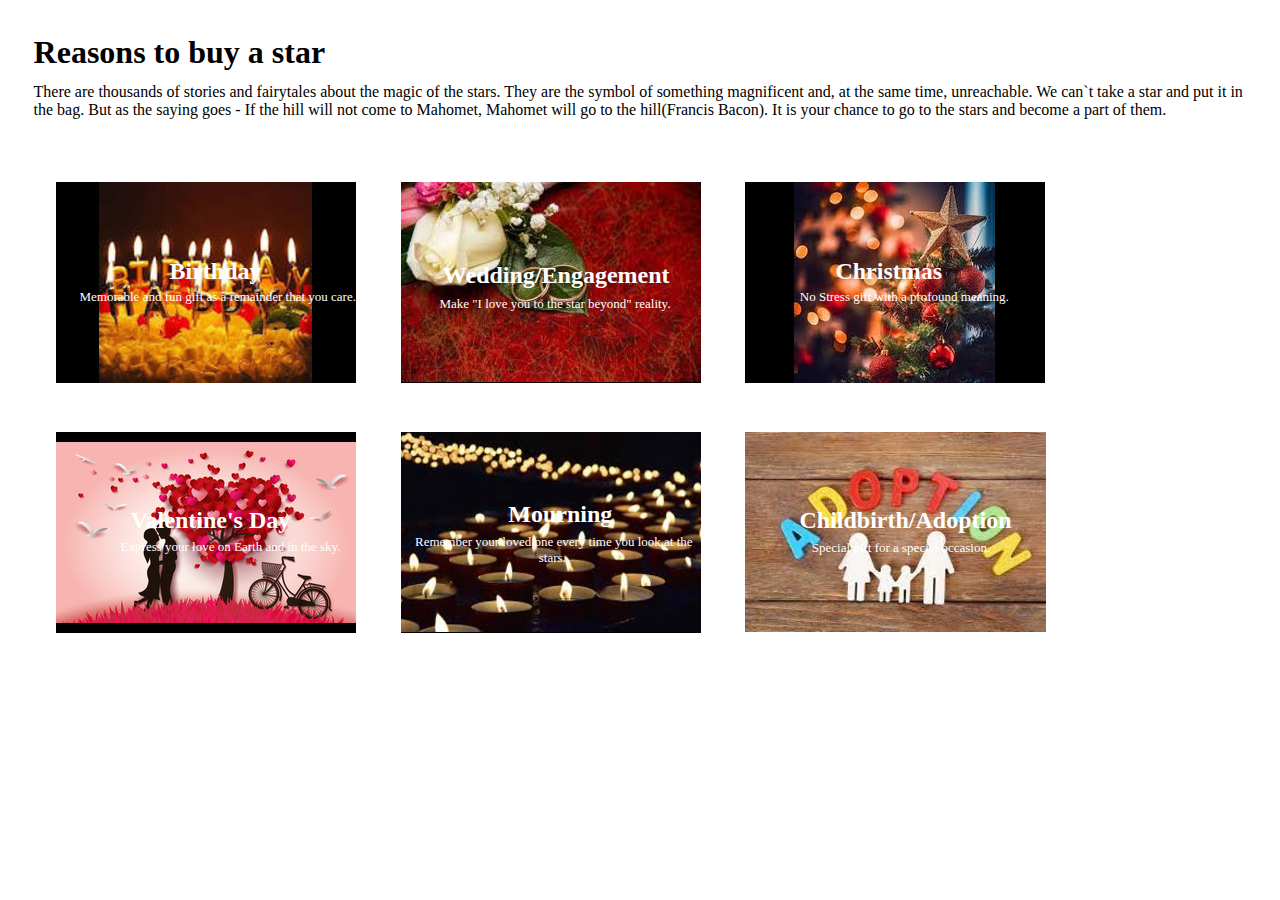
<file: Reason2buystar.html>
<!DOCTYPE html>
<html lang="en">
<head>
    <meta charset="UTF-8">
    <meta name="viewport" content="width=device-width, initial-scale=1.0">
    <title>Buy Star</title>
    <link rel="stylesheet" href="./Reason2buystar.css">
</head>
<body>
    
    <h1>Reasons to buy a star</h1>
    <p>There are thousands of stories and fairytales about the magic of the stars. They are the symbol of something magnificent and, at the same time, unreachable. We can`t take a star and put it in the bag. But as the saying goes - If the hill will not come to Mahomet, Mahomet will go to the hill(Francis Bacon). It is your chance to go to the stars and become a part of them.</p>
    <br/>

    <div class="Set">

    
    <div class="Bimage">
        <img src="./Task@star-registration.in/Reasons to buy a star/Birthdays.jpg" alt="Birthdays">
        <div class="btext"><strong>Birthday</strong></div>
        <div class="bdesctiption">Memorable and fun gift as a remainder that you care.</div>
    </div>

    <div class="Wimage">
        <img src="./Task@star-registration.in/Reasons to buy a star/Wedding rings.jpg" alt="">
        <div class="wtext"><strong>Wedding/Engagement</strong></div>
        <div class="wdesctiption">Make "I love you to the star beyond" reality.</div>
    </div>

    <div class="Cimage">
        <img src="./Task@star-registration.in/Reasons to buy a star/Christmas.jpg" alt="">
        <div class="ctext"><strong>Christmas</strong></div>
        <div class="cdesctiption">No Stress gift with a profound meaning.</div>
    </div>

    <div class="Vimage">
        <img src="./Task@star-registration.in/Reasons to buy a star/Valentines day.jpg" alt="">
        <div class="vtext"><strong>Valentine's Day</strong></div>
        <div class="vdesctiption">Express your love on Earth and in the sky.</div>
    </div>

    <div class="Mimage">
        <img src="./Task@star-registration.in/Reasons to buy a star/Mourning.jpg" alt="">
        <div class="mtext"><strong>Mourning</strong></div>
        <div class="mdesctiption">Remember your loved one every time you look at the stars.</div>
    </div>

    <div class="Aimage">
        <img src="./Task@star-registration.in/Reasons to buy a star/Adoption.jpg" alt="">
        <div class="atext"><strong>Childbirth/Adoption</strong></div>
        <div class="adesctiption">Special gift for a special occasion.</div>
    </div>
    

</div>
</body>
</html>
</file>
<file: style.css>
hr.solid {
    border-top: 2px solid #000;
  }
  h4{
    background-color: rgba(128, 128, 128, 0.199);
    font-family: 'Gill Sans', 'Gill Sans MT', Calibri, 'Trebuchet MS', sans-serif;
  }
  .active{
    text-decoration: none;
  }
  {box-sizing: border-box;}

/* Button used to open the chat form - fixed at the bottom of the page */
.open-button {
  background-color: #555;
  color: white;
  padding: 16px 20px;
  border: none;
  cursor: pointer;
  opacity: 0.8;
  position: fixed;
  bottom: 23px;
  right: 28px;
  width: 280px;
}

/* The popup chat - hidden by default */
.form-popup {
  display: none;
  position: fixed;
  bottom: 0;
  right: 15px;
  border: 3px solid #f1f1f1;
  z-index: 9;
}

/* Add styles to the form container */
.form-container {
  max-width: 300px;
  padding: 10px;
  background-color: white;
}

/* Full-width textarea */
.form-container textarea {
  width: 100%;
  padding: 15px;
  margin: 5px 0 22px 0;
  border: none;
  background: #f1f1f1;
  resize: none;
  min-height: 200px;
}

/* When the textarea gets focus, do something */
.form-container textarea:focus {
  background-color: #ddd;
  outline: none;
}

/* Set a style for the submit/login button */
.form-container .btn {
  background-color: #04AA6D;
  color: white;
  padding: 16px 20px;
  border: none;
  cursor: pointer;
  width: 100%;
  margin-bottom:10px;
  opacity: 0.8;
}

/* Add a red background color to the cancel button */
.form-container .cancel {
  background-color: red;
}

/* Add some hover effects to buttons */
.form-container .btn:hover, .open-button:hover {
  opacity: 1;
}
</file>
<file: prac.css>
body, html {
    margin: 0;
    padding: 0;
    overflow: hidden;
  }
  
  .night-sky {
    position: relative;
    width: 100vw;
    height: 100vh;
    background-color: #000;
  }
  
  .star {
    position: absolute;
    width: 2px;
    height: 2px;
    background-color: #fff;
    border-radius: 50%;
    animation: twinkle s infinite alternate;
  }
  
  .moon {
    position: absolute;
    top: 30%;
    left: 20%;
    width: 100px;
    height: 100px;
    background-color: #f0f0f0;
    border-radius: 50%;
    animation: moonrise 8s infinite;
    
  }
  
  .planet {
    position: absolute;
    top: 60%;
    left: 10%;
    width: 80px;
    height: 80px;
    background-color: #a5d6a7;
    border-radius: 50%;
    animation: orbit 12s linear infinite;
  }
  
  @keyframes twinkle {
    0% { opacity: 0; }
    100% { opacity: 1; }
  }
  
  @keyframes moonrise {
    0% { top: 110%; }
    100% { top: 30%; }
  }
  
  @keyframes orbit {
    0% { transform: rotate(0deg); }
    100% { transform: rotate(360deg); }
  }
</file>
<file: Blog.css>
.active,a{
    text-decoration: none;
}
h1,a{
    color: rgba(43, 12, 245, 0.829);
}
h6{
    color: grey;
}

.fa {
    padding: 15px;
    font-size: 10px;
    width: 5px;
    height: 3px;
    text-align: center;
    text-decoration: none;
    border-radius: 5%;
    margin-bottom: auto;
  }
  
  /* Add a hover effect if you want */
  .fa:hover {
    opacity: 0.7;
  }
  
  /* Set a specific color for each brand */
  
  /* Facebook */
  .fa-facebook {
    background: #3B5998;
    color: white;
  }
  
  /* Twitter */
  .fa-twitter {
    background: #55ACEE;
    color: white;
  }
  .fa-whatsapp {
    background: #1cc72a;
    color: white;
  }
  .fa-google {
    background: red;
    color: white;
  }

  /* .fa {
    padding: 20px;
    font-size: 30px;
    width: 30px;
    text-align: center;
    text-decoration: none;
    border-radius: 50%;
  } */

  button{
 float: right;
 background: grey;
 border: none;
 height:30px;
 font-weight: 500px;
 cursor: pointer;
 }
  .database img{
    margin-left:2rem;
    margin-right: 2rem;
  }
.database1 img{
    margin-left: 2rem;
    margin-right: 2rem;
}
.database2 img{
    margin-left: 2rem;
    margin-right: 2rem;
}
.database3 img{
    margin-left: 2rem;
    margin-right: 2rem;
}
.database4 img{
    margin-left: 2rem;
    margin-right: 2rem;
}
.database5 img{
    margin-left: 2rem;
    margin-right: 2rem;
}
.database6 img{
    margin-left: 2rem;
    margin-right: 2rem;
}
.database7 img{
    margin-left: 2rem;
    margin-right: 2rem;
}
</file>
<file: cons.css>
.data-y1-m1 {
    font-family: Arial, sans-serif;
    margin: 0;
    padding: 0;
    background-color: #f4f4f4;
  }
  
  .container {
    max-width: 800px;
    margin: 0 auto;
    padding: 20px;
  }
  
  .table {
    width: 100%;
    border-collapse: collapse;
    margin-top: 20px;
    overflow-x: auto;
    border: 1px solid #ccc;
    border-radius: 5px;
  }
  
  .row {
    display: table-row;
  }
  
  .header {
    font-weight: bold;
    background: #333;
    color: #fff;
  }
  
  .cell {
    padding: 8px;
    border: 1px solid #ddd;
  }
  
  .cell:nth-child(even) {
    background-color: #f9f9f9;
  }
  
  @media only screen and (max-width: 768px) {
    .table {
      display: block;
      overflow-x: auto;
      white-space: nowrap;
    }
  
    .row {
      display: block; 
      border: none;
    }
  
    .header {
      display: none;
    }
  
    .cell {
      display: inline-block;
      width: 100%;
      border: none;
      border-bottom: 1px solid #ddd;
      padding: 8px 0;
    }
  
    .cell:nth-child(even) {
      background-color: transparent;
    }
  }
</file>
<file: Customer.css>
*{
    margin: 1rem;
    padding: 0px;
    box-sizing: border-box;
}
h1{
    text-align: center;
}
hr.solid {
    border-top: 1px solid #bbb;
  }
  
.row
{
    display: block;
    justify-content:space-between;
}
.column{
    
    flex-direction: row;
    display: flex;
    height: 300px;
    float: left;
    box-shadow: 10px 10px 10px 10px grey;
}
</file>
<file: Reason2buystar.css>
*{
    margin: 0.6rem;
    padding: 0.1rem;
}
.Bimage{
    /* display: flow-root; */
    position: relative;
    text-align: center;
    float: left;
    
   
}
.btext{
    position: absolute;
    width: 10rem;
    top: 40%;
    left: 50%;
    transform: translate(-50%, -50%);
    color: white;
    font-size: x-large;
}
.bdesctiption{
    position: absolute;
    top: 47%;
    left: 20%;
    /* transform: translate(-60%, -15%); */
    
    color: white;
    font-size: small;
    text-indent: -40px;
}


.Wimage{
    /* display: flow-root; */
    position: relative;
    text-align: center;
    float: left;
}
.wtext{
    position: absolute;
    top: 35%;
    left: 10%;
    /* transform: translate(-60%, -60%); */
    color: white;
    font-size: x-large;
}
.wdesctiption{
    position: absolute;
    top: 50%;
    left: 17%;
    /* transform: translate(-30%, -50%); */
    color: white;
    font-size: small;
    text-indent: -15px;
}


.Cimage{
    position: relative;
    text-align: center;
    float: left;
    
}
.ctext{
    position: absolute;
    top: 40%;
    left: 45%;
    transform: translate(-50%, -50%);
    color: white;
    font-size: x-large;
}
.cdesctiption{
    position: absolute;
    top: 47%;
    left: 35%;
    /* transform: translate(-40%, -40%); */
    color: white;
    font-size: small;
    text-indent: -58px;
}

.Vimage{
    display: flow-root;
    position: relative;
    text-align: center;
    float: left;
}
.vtext{
    position: absolute;
    top: 37%;
    left: 5%;
    transform: translate(-15%, -30%);
    color: white;
    font-size: x-large;
    text-indent: 90px;
}
.vdesctiption{
    position: absolute;
    top: 47%;
    left: 5%;
    /* transform: translate(-15%, -30%); */
    color: white;
    font-size: small;
    text-indent: 50px;
}
.Mimage{
    position: relative;
    text-align: center;
    float: left;
}
.mtext{
    position: absolute;
    top: 37%;
    left: 50%;
    transform: translate(-50%, -50%);
    color: white;
    font-size: x-large;
}
.mdesctiption{
    position: absolute;
    top: 45%;
    left: 1%;
    /* transform: translate(-30%, -25%); */
    color: white;
    font-size: small;
    text-indent: 1%;
}
.Aimage{
    position: relative;
    text-align: center;
    float: left;
}
.atext{
    position: absolute;
    top: 40%;
    left: 50%;
    transform: translate(-50%, -50%);
    color: white;
    font-size: x-large;
    
}
.adesctiption{
    position: absolute;
    top: 48%;
    left: 30%;
    /* transform: translate(-50%, -20%); */
    color: white;
    font-size: small;
    text-indent: -30px;
}



.Bimage:hover{
    cursor: pointer;
    transform: scale(1.0);
    box-shadow: 2px 2px 2px,-2px -2px 2px;
    background-color: rgba(128, 128, 128, 0.568);
    color:rgba(128, 128, 128, 0.568);
} 
.Wimage:hover{
    cursor: pointer;
    transform: scale(1.0);
    box-shadow: 2px 2px 10px,-2px -2px 10px;
    background-color: rgba(128, 128, 128, 0.568);
    color:rgba(128, 128, 128, 0.568);
}
.Cimage:hover{
    cursor: pointer;
    transform: scale(1.0);
    box-shadow: 2px 2px 10px,-2px -2px 10px;
    background-color: rgba(128, 128, 128, 0.568);
    color:rgba(128, 128, 128, 0.568);  
}
.Vimage:hover{
    cursor: pointer;
    transform: scale(1.0);
    box-shadow: 2px 2px 10px,-2px -2px 10px;
    background-color: rgba(128, 128, 128, 0.568);
    color:rgba(128, 128, 128, 0.568);  
}
.Mimage:hover{
    cursor: pointer;
    transform: scale(1.0);
    box-shadow: 2px 2px 10px,-2px -2px 10px;
    background-color: rgba(128, 128, 128, 0.568);
    color:rgba(128, 128, 128, 0.568);  
}
.Aimage:hover{
    cursor: pointer;
    transform: scale(1.0);
    box-shadow: 2px 2px 10px,-2px -2px 10px;
    background-color: rgba(128, 128, 128, 0.568);
    color:rgba(128, 128, 128, 0.568);  
}
</file>
